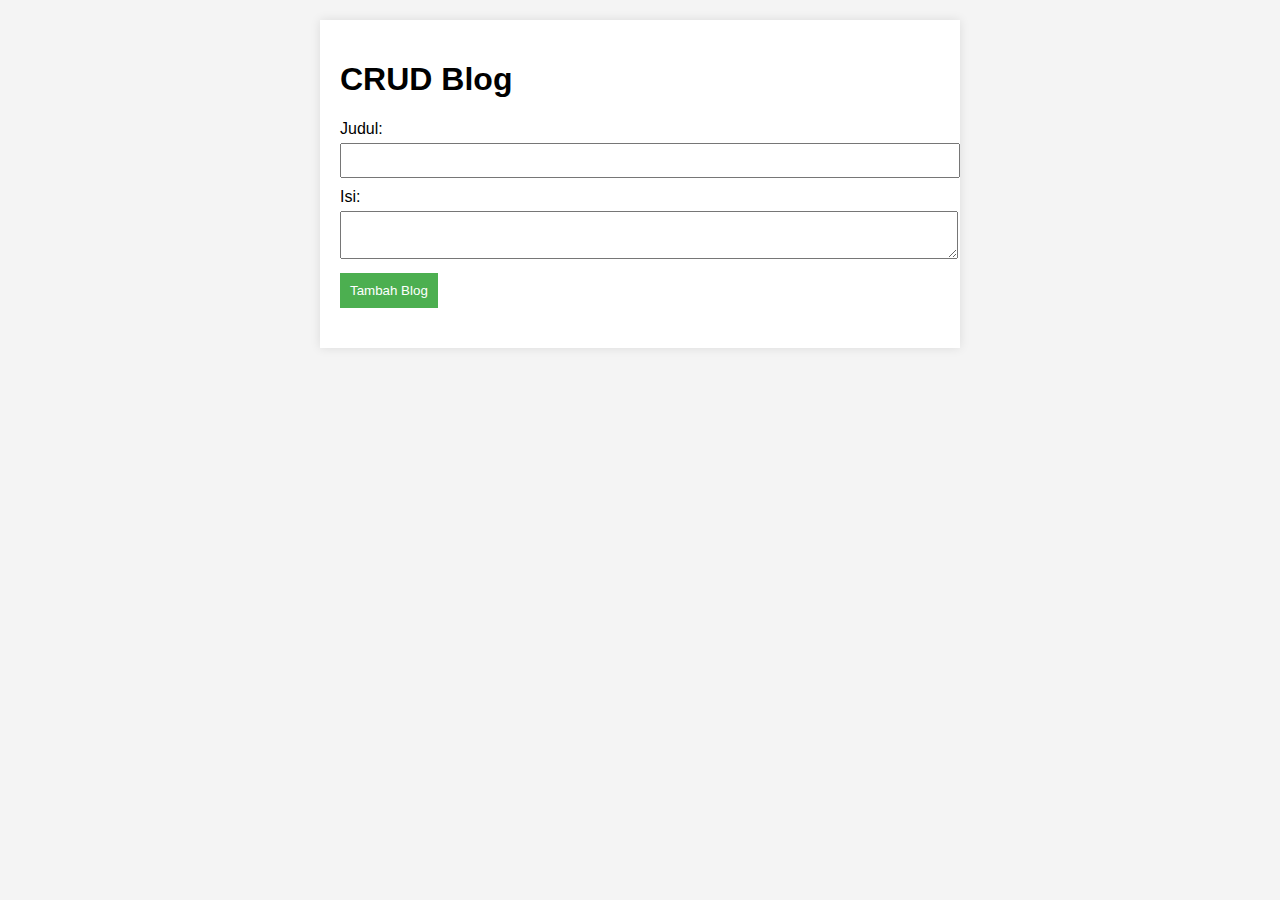
<file: src/index.html>
<!DOCTYPE html>
<html lang="en">
<head>
  <meta charset="UTF-8">
  <meta name="viewport" content="width=device-width, initial-scale=1.0">
  <title>CRUD Blog</title>
  <link rel="stylesheet" href="/asets/css/style.css">
</head>
<body>
  <div class="container">
    <h1>CRUD Blog</h1>

    <form id="blogForm">
      <label for="title">Judul:</label>
      <input type="text" id="title" required>

      <label for="content">Isi:</label>
      <textarea id="content" required></textarea>

      <button type="button" onclick="addBlog()">Tambah Blog</button>
    </form>

    <div id="blogList"></div>
  </div>

  <script src="/asets/js/script.js"></script>
</body>
</html>
</file>
<file: asets/css/style.css>
body {
  font-family: 'Arial', sans-serif;
  margin: 0;
  padding: 0;
  background-color: #f4f4f4;
}

.container {
  max-width: 600px;
  margin: 20px auto;
  background-color: #fff;
  padding: 20px;
  box-shadow: 0 0 10px rgba(0, 0, 0, 0.1);
}

form {
  margin-bottom: 20px;
}

label {
  display: block;
  margin-bottom: 5px;
}

input,
textarea {
  width: 100%;
  padding: 8px;
  margin-bottom: 10px;
}

button {
  background-color: #4caf50;
  color: #fff;
  padding: 10px;
  border: none;
  cursor: pointer;
}

button:hover {
  background-color: #45a049;
}

.blog-item {
  border-bottom: 1px solid #ddd;
  padding: 10px 0;
}

.blog-item:last-child {
  border-bottom: none;
}
</file>
